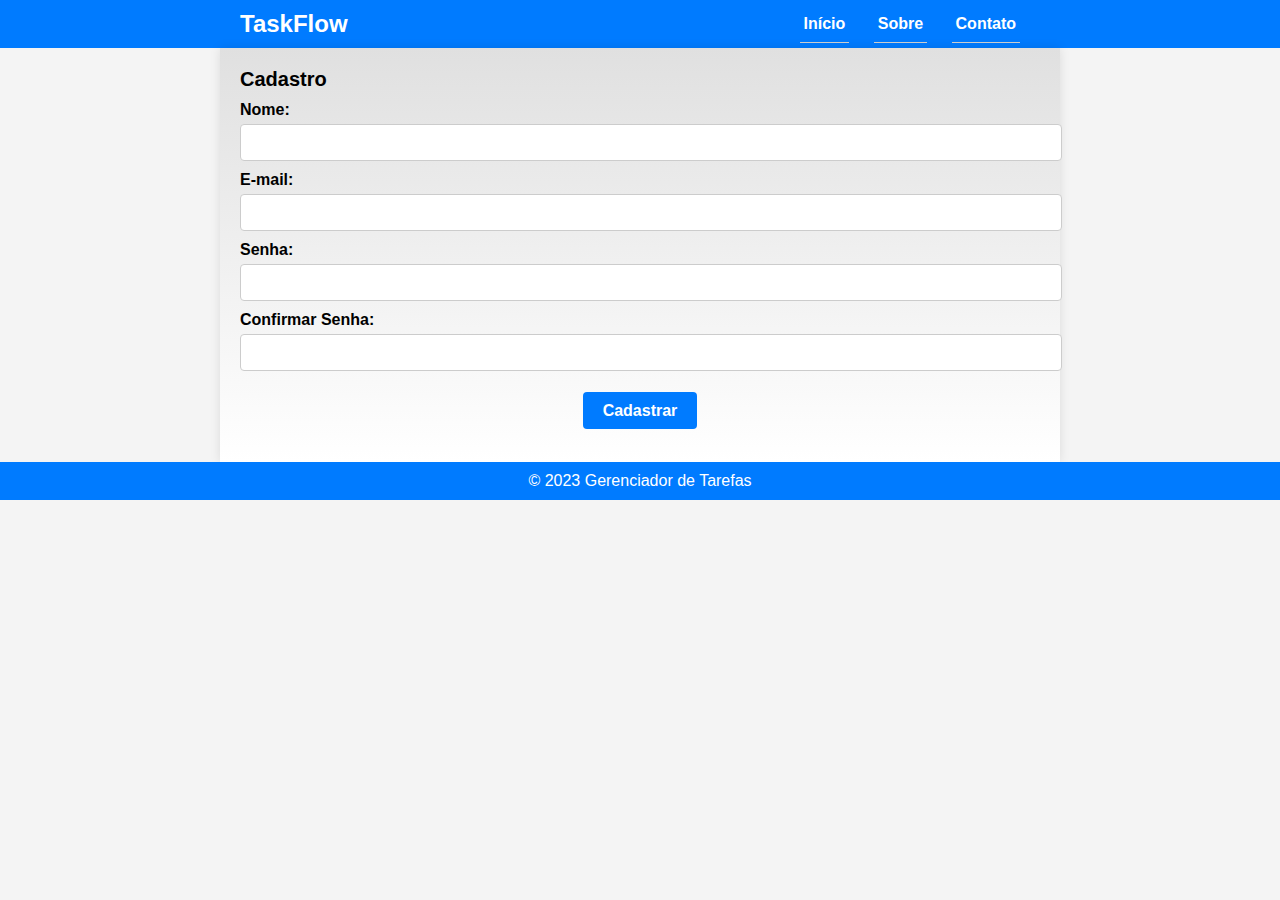
<file: development/GWO.trabalho/html/cadastro.html>
<!DOCTYPE html>
<html lang="en">
<head>
    <meta charset="UTF-8">
    <meta name="viewport" content="width=device-width, initial-scale=1.0">
    <title>TaskFlow</title>
    <link rel="stylesheet" href="/htmls/GWO.trabalho/css/cadastro.css">
</head>
<body>
    <header>
        <nav>
            <h1>TaskFlow</h1>
            <ul>
                <li><a href="entrada.html">Início</a></li>
                <li><a href="sobre.html">Sobre</a></li>
                <li><a href="contato.html">Contato</a></li>
            </ul>
        </nav>
    </header>

    <section class="container">
        <h2>Cadastro</h2>
        <form>
            <label for="email">Nome:</label>
            <input type="email" id="email" name="email" required>

            <label for="email">E-mail:</label>
            <input type="email" id="email" name="email" required>
            
            <label for="senha">Senha:</label>
            <input type="password" id="senha" name="senha" required>
            <label for="senha">Confirmar Senha:</label>
            <input type="password" id="senha" name="senha" required>
            
            <h4><a id="login" href="entrada.html">Cadastrar </a></h4>
            
        </form>
    </section>

    

    <footer>
        <p>&copy; 2023 Gerenciador de Tarefas</p>
    </footer>
</body>
</html>

<script>
    function displayMessage() {
      alert("Faça o login para vizualizar suas tarefas");
    }
  </script>
</file>
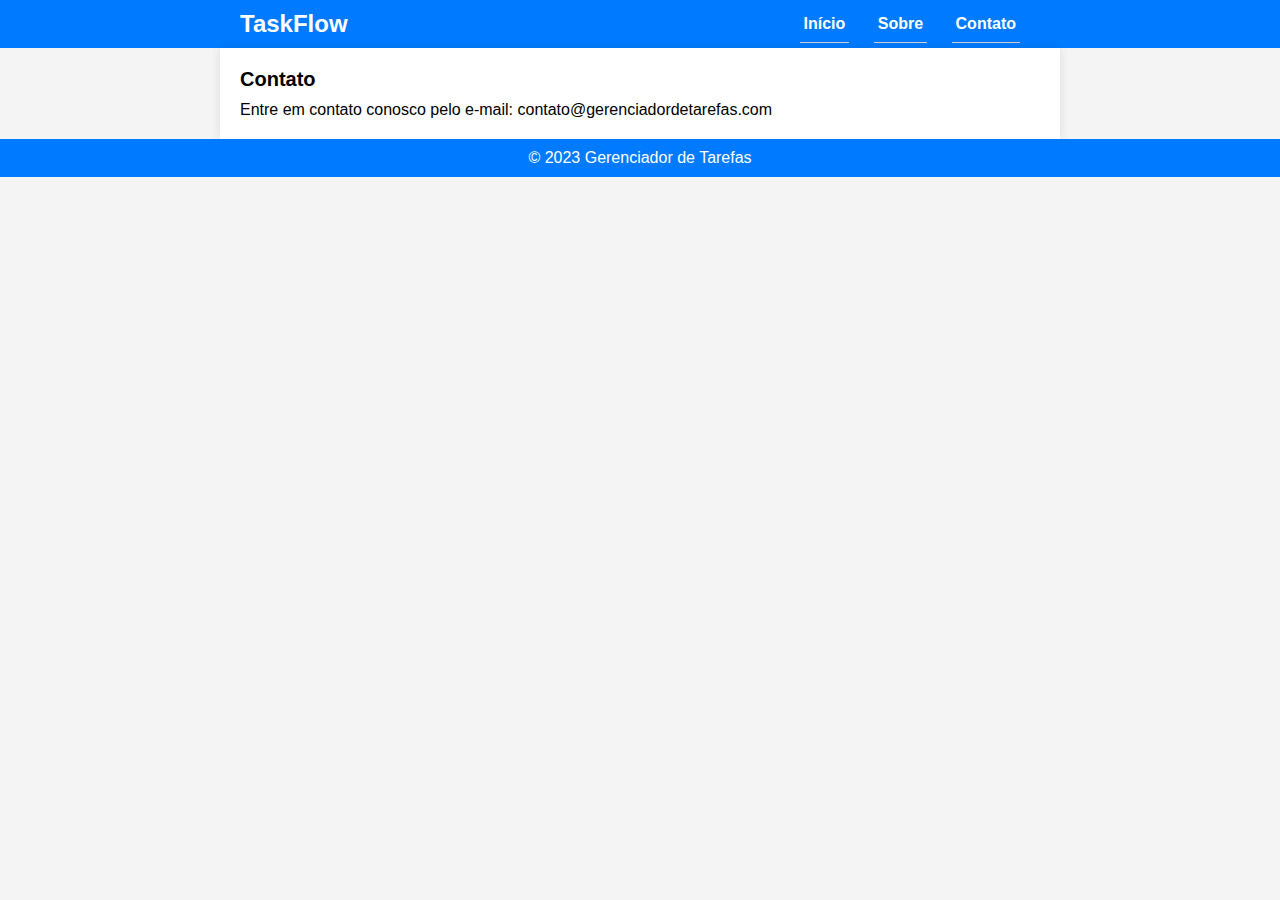
<file: development/GWO.trabalho/html/contato.html>
<!DOCTYPE html>
<html lang="en">
<head>
    <meta charset="UTF-8">
    <meta name="viewport" content="width=device-width, initial-scale=1.0">
    <title>TaskFlow</title>
    <link rel="stylesheet" href="/htmls/GWO.trabalho/css/entrada.css">
</head>
<body>
    <header>
        <nav>
            <h1>TaskFlow</h1>
            <ul>
                <li><a href="entrada.html">Início</a></li>
                <li><a href="sobre.html">Sobre</a></li>
                <li><a href="contato.html">Contato</a></li>
            </ul>
        </nav>
    </header>

    


    <section class="container">
        <h2>Contato</h2>
        <p>Entre em contato conosco pelo e-mail: contato@gerenciadordetarefas.com</p>
    </section>

    <footer>
        <p>&copy; 2023 Gerenciador de Tarefas</p>
    </footer>
</body>
</html>

<script>
    function displayMessage() {
      alert("Faça o login para vizualizar suas tarefas");
    }
  </script>
</file>
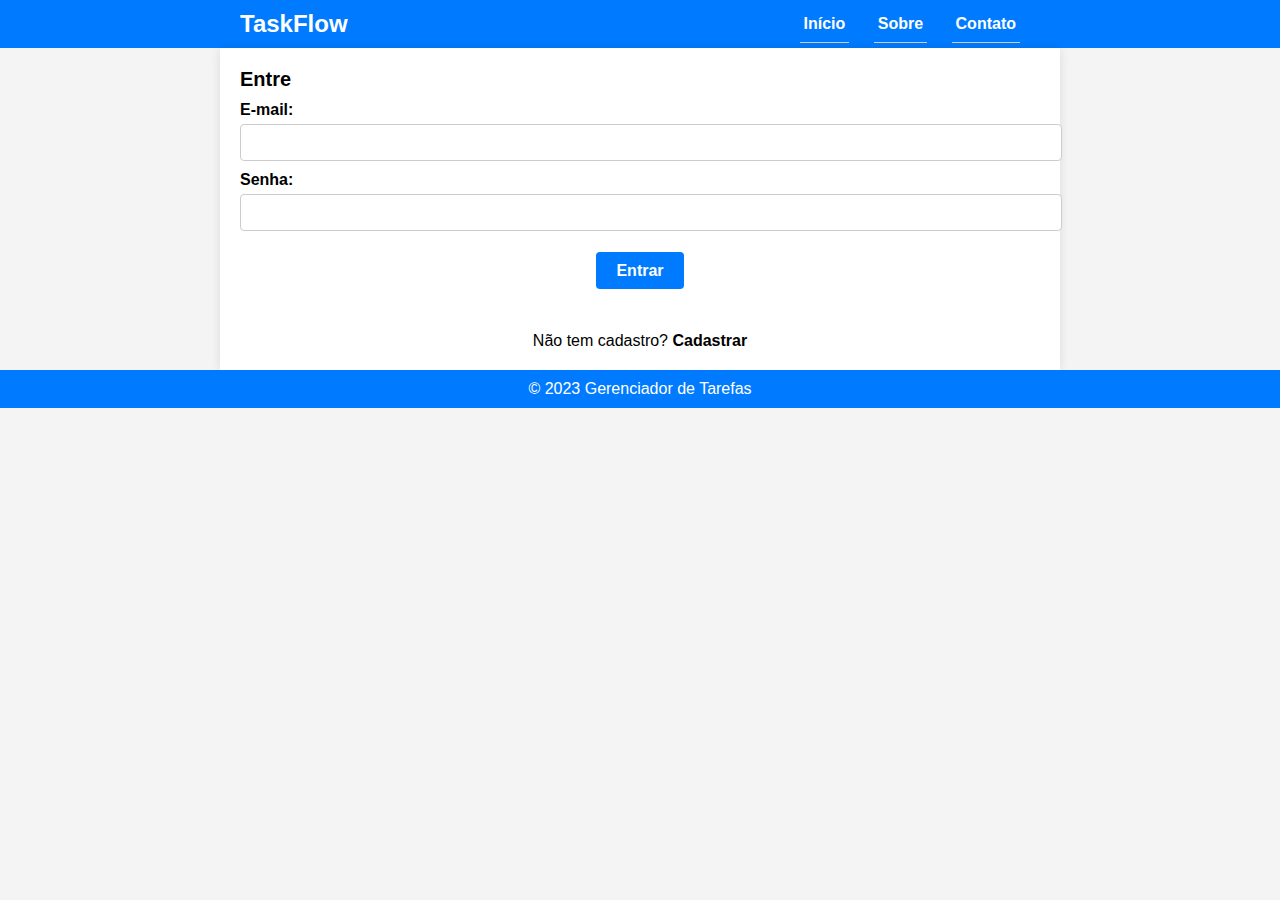
<file: development/GWO.trabalho/html/entrada.html>
<!DOCTYPE html>
<html lang="en">
<head>
    <meta charset="UTF-8">
    <meta name="viewport" content="width=device-width, initial-scale=1.0">
    <title>TaskFlow</title>
    <link rel="stylesheet" href="/htmls/GWO.trabalho/css/entrada.css">
</head>
<body>
    <header>
        <nav>
            <h1>TaskFlow</h1>
            <ul>
                <li><a href="entrada.html">Início</a></li>
                <li><a href="sobre.html">Sobre</a></li>
                <li><a href="contato.html">Contato</a></li>
            </ul>
        </nav>
    </header>

    <section class="container">
        <h2>Entre</h2>
        <form>
            
            <label for="email">E-mail:</label>
            <input type="email" id="email" name="email" required>
            
            <label for="senha">Senha:</label>
            <input type="password" id="senha" name="senha" required>
            
            <ul>
                <h4><a id="login" href="logado.html">Entrar </a></h4>
                <p>Não tem cadastro?  <a type="submit" href="cadastro.html"><b>Cadastrar</b></a></p>
            </ul>

        </form>
    </section>



    <footer>
        <p>&copy; 2023 Gerenciador de Tarefas</p>
    </footer>
</body>
</html>

<script>
    function displayMessage() {
      alert("Faça o login para vizualizar suas tarefas");
    }


        // Obtém o nome da página atual
        var paginaAtual = window.location.href.split('/').pop();

        // Remove a extensão da página, se houver
        paginaAtual = paginaAtual.replace('.html', '');

        // Define a classe 'highlight' para o botão da página atual
        var botaoAtual = document.getElementById(paginaAtual);
        if (botaoAtual) {
            botaoAtual.classList.add('highlight');
        }
    
  </script>
</file>
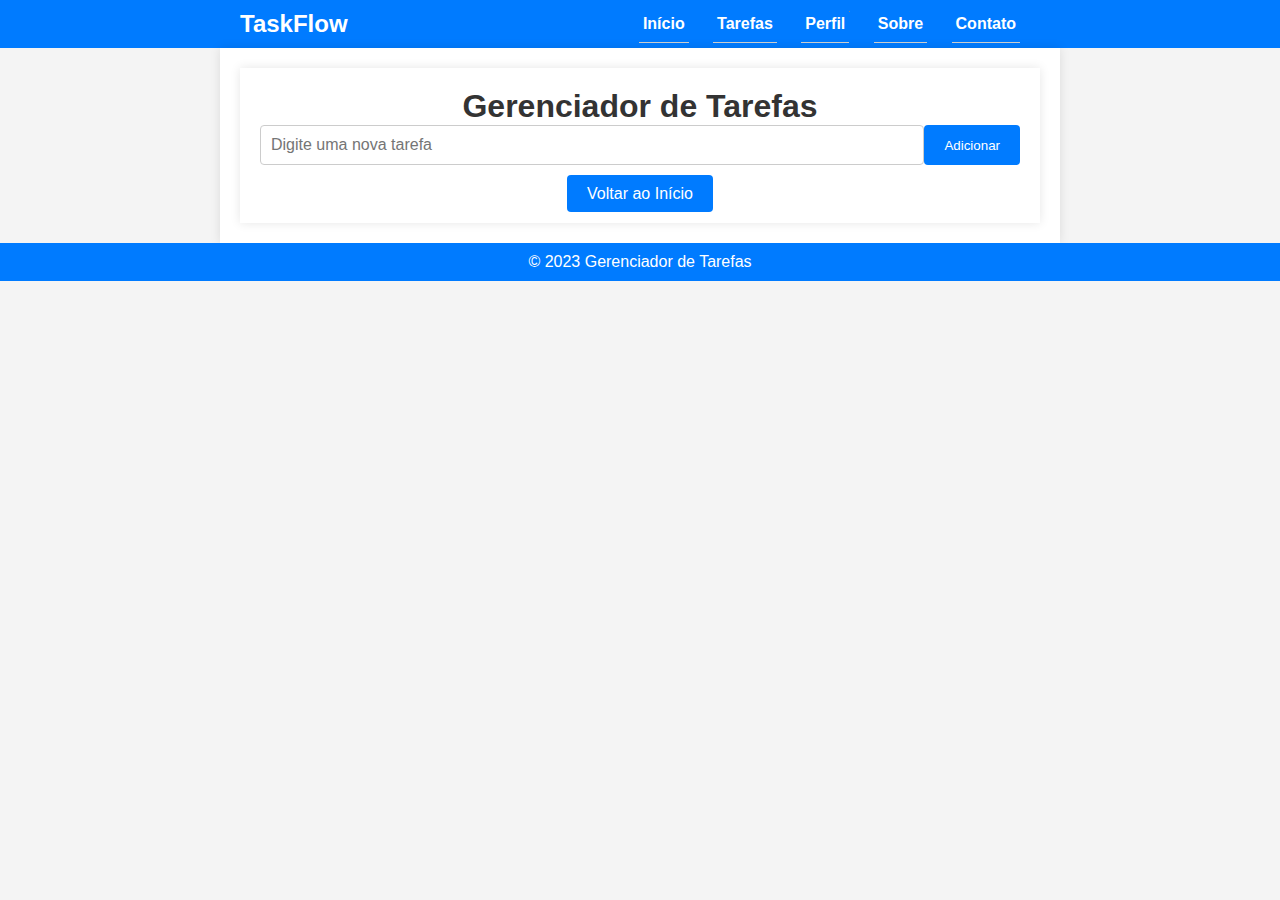
<file: development/GWO.trabalho/html/logado.html>
<!DOCTYPE html>
<html lang="en">
<head>
    <meta charset="UTF-8">
    <meta name="viewport" content="width=device-width, initial-scale=1.0">
    <title>TaskFlow</title>
    <link rel="stylesheet" href="/htmls/GWO.trabalho/css/logado.css">
</head>
<body>
    <header>
        <nav>
            <h1>TaskFlow</h1>
            <ul>
                <li><a href="entrada.html">Início</a></li>
                <li><a href="tarefas.html">Tarefas</a></li>
                <li><a href="usuario.html">Perfil</a></li>
                <li><a href="sobre.html">Sobre</a></li>
                <li><a href="contato.html">Contato</a></li>
            </ul>
        </nav>
    </header>

    <section class="container">
        <div id="demo" class="container">
            <h1>Gerenciador de Tarefas</h1>
            <div class="task-form">
                <input type="text" id="task-input" placeholder="Digite uma nova tarefa">
                <button id="add-task">Adicionar</button>
            </div>
                <div class="return">
                    <a  id="return" href="/htmls/GWO.trabalho/html/entrada.html">Voltar ao Início</a>
                </div>
            <div id="list">
                <ul id="task-list">
                    <!-- Tarefas serão exibidas aqui -->
                </ul>
            </div>
        </div>
    </section>

   

    <footer>
        <p>&copy; 2023 Gerenciador de Tarefas</p>
    </footer>
</body>
</html>

<script src="/htmls/GWO.trabalho/js/logado.js"></script>
</file>
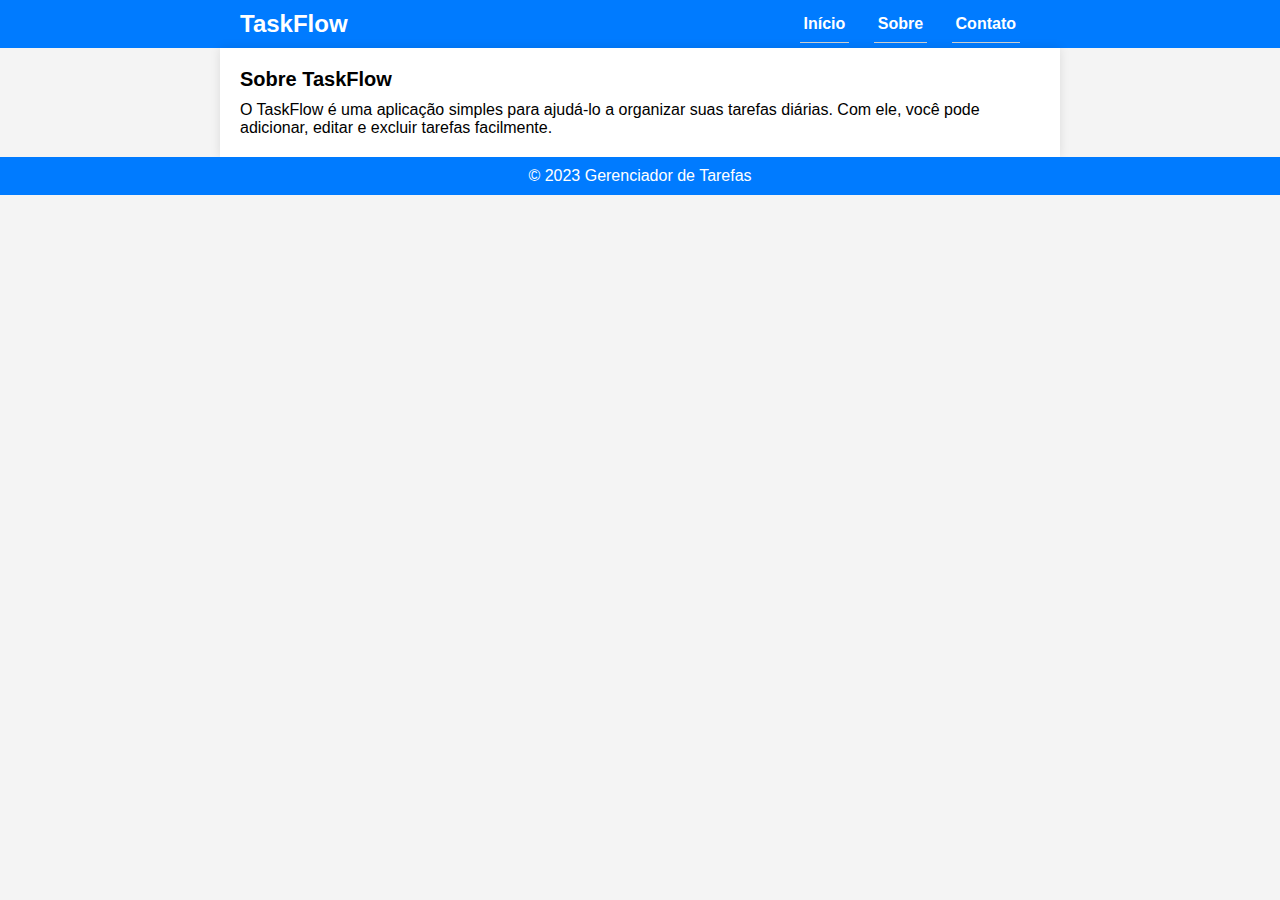
<file: development/GWO.trabalho/html/sobre.html>
<!DOCTYPE html>
<html lang="en">
<head>
    <meta charset="UTF-8">
    <meta name="viewport" content="width=device-width, initial-scale=1.0">
    <title>TaskFlow</title>
    <link rel="stylesheet" href="/htmls/GWO.trabalho/css/sobre.css">
</head>
<body>
    <header>
        <nav>
            <h1>TaskFlow</h1>
            <ul>
                <li><a href="entrada.html">Início</a></li>
                <li><a href="sobre.html">Sobre</a></li>
                <li><a href="contato.html">Contato</a></li>
            </ul>
        </nav>
    </header>

   
    <section class="container">
        <h2>Sobre TaskFlow</h2>
        <p>O TaskFlow é uma aplicação simples para ajudá-lo a organizar suas tarefas diárias. Com ele, você pode adicionar, editar e excluir tarefas facilmente.</p>
    </section>

   

    <footer>
        <p>&copy; 2023 Gerenciador de Tarefas</p>
    </footer>
</body>
</html>

<script>
    function displayMessage() {
      alert("Faça o login para vizualizar suas tarefas");
    }
  </script>
</file>
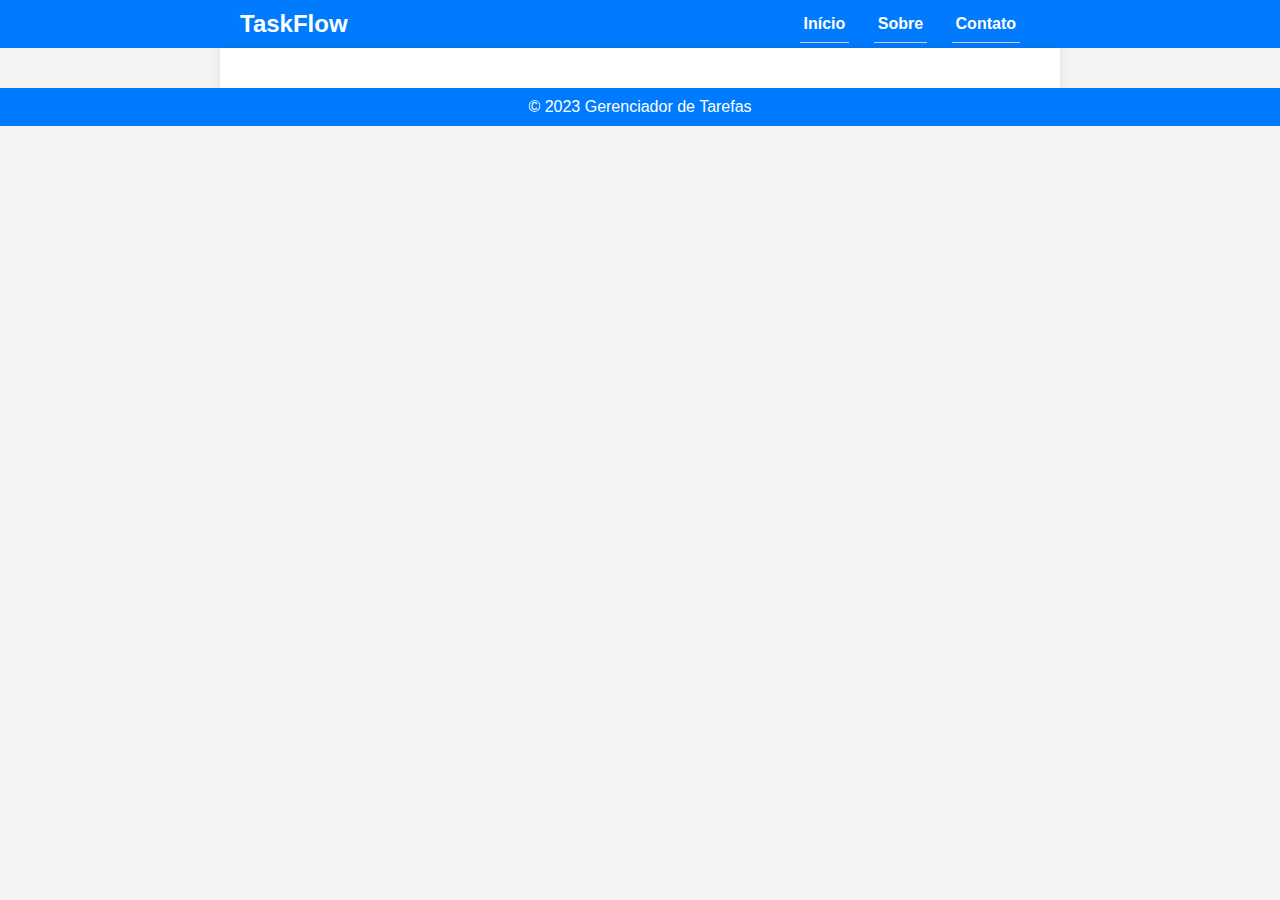
<file: development/GWO.trabalho/html/tarefas.html>
<!DOCTYPE html>
<html lang="en">
<head>
    <meta charset="UTF-8">
    <meta name="viewport" content="width=device-width, initial-scale=1.0">
    <title>TaskFlow</title>
    <link rel="stylesheet" href="/htmls/GWO.trabalho/css/entrada.css">
</head>
<body>
    <header>
        <nav>
            <h1>TaskFlow</h1>
            <ul>
                <li><a href="entrada.html">Início</a></li>
                <li><a href="#">Sobre</a></li>
                <li><a href="#">Contato</a></li>
            </ul>
        </nav>
    </header>

    <section class="container">
        
        

    </section>


    <footer>
        <p>&copy; 2023 Gerenciador de Tarefas</p>
    </footer>
</body>
</html>
</file>
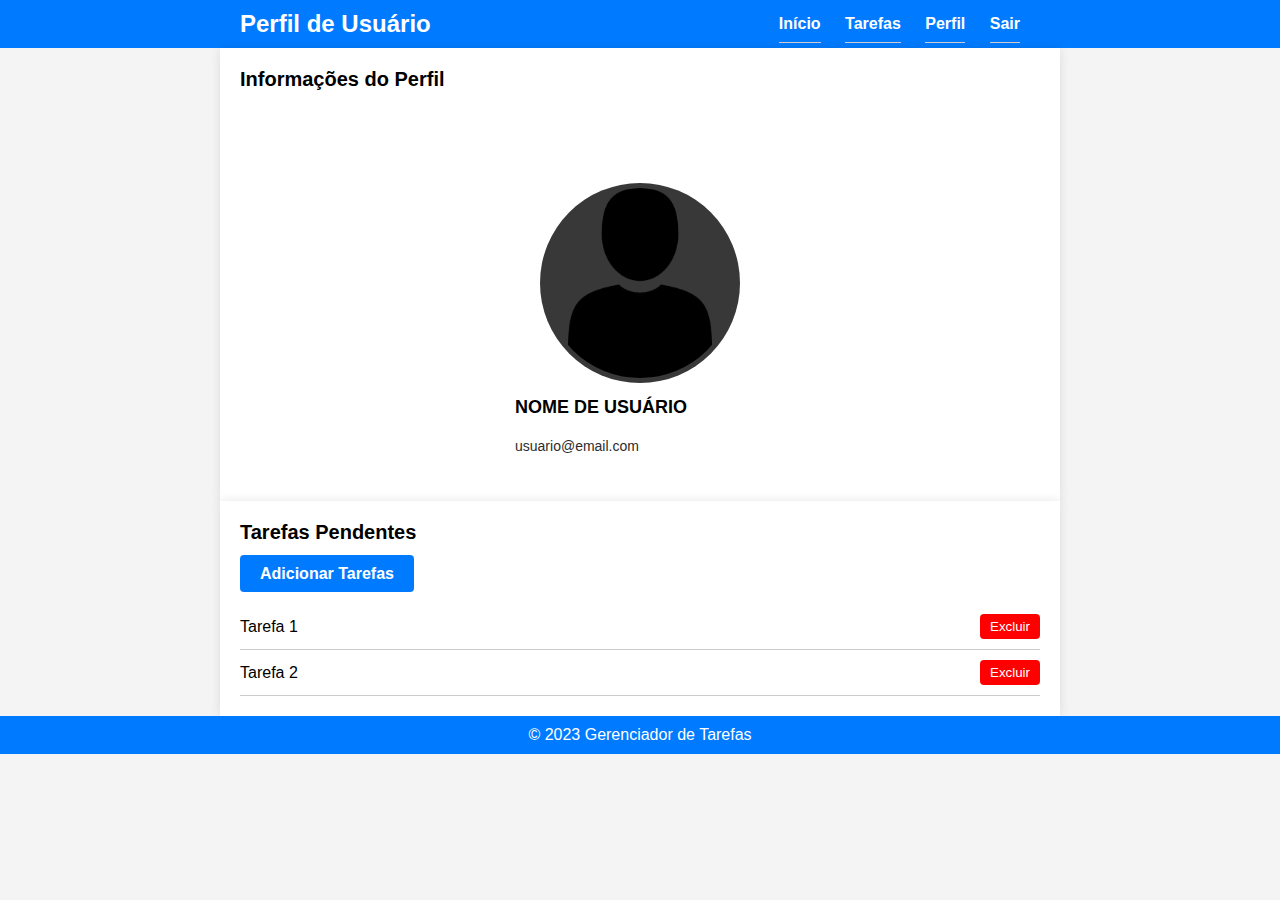
<file: development/GWO.trabalho/html/usuario.html>
<!DOCTYPE html>
<html lang="en">

<head>
    <meta charset="UTF-8">
    <meta name="viewport" content="width=device-width, initial-scale=1.0">
    <title>Perfil de Usuário</title>
    <link rel="stylesheet" href="/htmls/GWO.trabalho/css/usuario.css">
</head>

<body>
    <header>
        <nav>
            <h1>Perfil de Usuário</h1>
            <ul>
                <li><a href="entrada.html">Início</a></li>
                <li><a href="tarefas.html">Tarefas</a></li>
                <li><a href="usuario.html">Perfil</a></li>
                <li><a href="entrada.html">Sair</a></li>
            </ul>
        </nav>
    </header>

    <section class="container">
        <h2>Informações do Perfil</h2>

        <div class="our_team">
            <div class="team_member">
                <div class="member_img">
                    <img class="img-1" src="/htmls/GWO.trabalho/img/user.png" alt="our_team">
                    <div class="social_media">
                        <a href="" class="instagram item"><img src="/htmls/GWO.trabalho/img/edit.png"><i
                                class="fab fa-instagram"></i></a>
                    </div>
                </div>
                <h3>Nome de Usuário</h3>
                <p>usuario@email.com</p>
            </div>
        </div>
    </section>

    <section class="container">
        <h2>Tarefas Pendentes </h2>
        <h4><a href="tarefas.html">Adicionar Tarefas</a></h4>
        <ul>
            <li>
                <span class="task-text">Tarefa 1</span>
                <button class="delete-button">Excluir</button>
            </li>
            <li>
                <span class="task-text">Tarefa 2</span>
                <button class="delete-button">Excluir</button>
            </li>
            <!-- Adicione mais tarefas aqui -->
        </ul>
    </section>

    <footer>
        <p>&copy; 2023 Gerenciador de Tarefas</p>
    </footer>
</body>

</html>
</file>
<file: htmls/GWO.trabalho/css/cadastro.css>
/* Reset CSS para remover margens e preenchimentos padrão */
body, h1, h2, p, ul, li, form {
    margin: 0;
    padding: 0;
}

/* Estilo global da página */
body {
    font-family: Arial, sans-serif;
    background-color: #f4f4f4;
    margin: 0;
    padding: 0;
}

.container {
    max-width: 800px;
    margin: 0 auto;
    padding: 20px;
    background-color: #fff;
    box-shadow: 0 0 10px rgba(0, 0, 0, 0.1);
}

header {
    background-color: #007BFF;
    color: #fff;
    padding: 10px 0;
}

nav {
    display: flex;
    justify-content: space-between;
    align-items: center;
    max-width: 800px;
    margin: 0 auto;
    padding: 0 20px;
}

nav h1 {
    font-size: 24px;
}

nav ul {
    list-style-type: none;
}

nav ul li {
    display: inline;
    margin-right: 20px;
}

nav ul li a {
    text-decoration: none;
    color: #fff;
    font-weight: bold;
}

section {
    margin-bottom: 20px;
    padding: 20px;
    background-image: linear-gradient(#e0e0e0, white);
}


h2 {
    font-size: 20px;
    margin-bottom: 10px;
}

form label {
    display: block;
    margin-bottom: 5px;
    font-weight: bold;
}

form input[type="text"],
form input[type="email"],
form input[type="password"] {
    width: 100%;
    padding: 10px;
    margin-bottom: 10px;
    border: 1px solid #ccc;
    border-radius: 4px;
}

form p{
    padding-top: 30px;  
    text-align: center;  
}

form h4{
    text-align: center;
}

form  h4 a {
    text-decoration: none;
    background-color: #007BFF;
    color: #fff;
    border: none;
    padding: 10px 20px;
    border-radius: 4px;
    cursor: pointer;
}

form h4 a:hover {
    transition: 1s;
    background-color: #003f83;

}

form button:hover {
    background-color: #0056b3;
}

ul {
    list-style-type: none;
}

li {
    display: flex;
    align-items: center;
    padding: 10px 0;
    border-bottom: 1px solid #ccc;
}

nav ul a {
    cursor: pointer;
    --c: no-repeat linear-gradient(#7f8283 0 0);
    background: 
      var(--c)  calc(-101% + var(--p,0%)) 100%,
      var(--c)  calc( 201% - var(--p,0%)) 0;
    background-size: 50.1% var(--p,.08em);
    padding: 4px;
    transition: .3s var(--t,0s), background-position .3s calc(.3s - var(--t,0s));
  }
  nav ul a:hover {
    --p: 101%;
    --t: 0.3s;
    color: #e6e5e5;
  }

.task-text {
    flex: 1;
}


footer {
    text-align: center;
    background-color: #007BFF;
    color: #fff;
    padding: 10px 0;
}
</file>
<file: htmls/GWO.trabalho/css/entrada.css>
/* Reset CSS para remover margens e preenchimentos padrão */
body,
h1,
h2,
p,
ul,
li,
form {
    margin: 0;
    padding: 0;
}

/* Estilo global da página */
body {
    font-family: Arial, sans-serif;
    background-color: #f4f4f4;
    margin: 0;
    padding: 0;
}

.container {
    max-width: 800px;
    margin: 0 auto;
    padding: 20px;
    background-color: #fff;
    box-shadow: 0 0 10px rgba(0, 0, 0, 0.1);
}

header {
    background-color: #007BFF;
    color: #fff;
    padding: 10px 0;
}

nav {
    display: flex;
    justify-content: space-between;
    align-items: center;
    max-width: 800px;
    margin: 0 auto;
    padding: 0 20px;
}

nav h1 {
    font-size: 24px;
}

nav ul {
    list-style-type: none;
}

nav ul li {
    display: inline;
    margin-right: 20px;
}

nav ul li a {
    text-decoration: none;
    color: #fff;
    font-weight: bold;
}

section {
    margin-bottom: 20px;
    padding: 20px;
}

section:hover {
    background-image: linear-gradient(#e0e0e0, white);
    transition: 2s;
}

h2 {
    font-size: 20px;
    margin-bottom: 10px;
}

form label {
    display: block;
    margin-bottom: 5px;
    font-weight: bold;
}

form input[type="text"],
form input[type="email"],
form input[type="password"] {
    width: 100%;
    padding: 10px;
    margin-bottom: 10px;
    border: 1px solid #ccc;
    border-radius: 4px;
}

form p {
    padding-top: 30px;
}

form ul {
    text-align: center;
}

form ul p a {
    text-decoration: none;
    color: black;
}

form ul p a {
    background:
        linear-gradient(#7f8283 0 0) no-repeat calc(200% - var(--p, 0%)) 100% / 200% var(--p, .08em);
    transition: .3s var(--t, 0s), background-position .3s calc(.3s - var(--t, 0s));
}

form ul p a:hover{
    --p: 100%;
    --t: .3s;
    color: #272727;
}





form ul h4 a {
    text-decoration: none;
    background-color: #007BFF;
    color: #fff;
    border: none;
    padding: 10px 20px;
    border-radius: 4px;
    cursor: pointer;
}

form ul h4 a:hover {
    transition: 1s;
    background-color: #003f83;

}

form button {
    background-color: #007BFF;
    color: #fff;
    border: none;
    padding: 10px 20px;
    border-radius: 4px;
    cursor: pointer;

}

form button:hover {
    background-color: #0056b3;
}

ul {
    list-style-type: none;
}

li {
    display: flex;
    align-items: center;
    padding: 10px 0;
    border-bottom: 1px solid #ccc;
}

nav ul a {
    cursor: pointer;
    --c: no-repeat linear-gradient(#7f8283 0 0);
    background:
        var(--c) calc(-101% + var(--p, 0%)) 100%,
        var(--c) calc(201% - var(--p, 0%)) 0;
    background-size: 50.1% var(--p, .08em);
    padding: 4px;
    transition: .3s var(--t, 0s), background-position .3s calc(.3s - var(--t, 0s));
}

nav ul a:hover {
    --p: 101%;
    --t: 0.3s;
    color: #e6e5e5;
}

.task-text {
    flex: 1;
}


footer {
    text-align: center;
    background-color: #007BFF;
    color: #fff;
    padding: 10px 0;
}
</file>
<file: htmls/GWO.trabalho/css/logado.css>
/* Reset CSS para remover margens e preenchimentos padrão */
body,
h1,
h2,
p,
ul,
li,
form {
    margin: 0;
    padding: 0;
}

/* Estilo global da página */
body {
    font-family: Arial, sans-serif;
    background-color: #f4f4f4;
    margin: 0;
    padding: 0;
}

.container {
    max-width: 800px;
    margin: 0 auto;
    padding: 20px;
    background-color: #fff;
    box-shadow: 0 0 10px rgba(0, 0, 0, 0.1);
}

header {
    background-color: #007BFF;
    color: #fff;
    padding: 10px 0;
}

nav {
    display: flex;
    justify-content: space-between;
    align-items: center;
    max-width: 800px;
    margin: 0 auto;
    padding: 0 20px;
}

nav h1 {
    color: white;
    font-size: 24px;
}

nav ul {
    list-style-type: none;
}

nav ul li {
    display: inline;
    margin-right: 20px;
}

nav ul li a {
    text-decoration: none;
    color: #fff;
    font-weight: bold;
}

section {
    margin-bottom: 20px;
    padding: 20px;
}

section:hover {
    background-image: linear-gradient(#e0e0e0, white);
    transition: 2s;
}

h2 {
    font-size: 20px;
    margin-bottom: 10px;
}

form label {
    display: block;
    margin-bottom: 5px;
    font-weight: bold;
}

form input[type="text"],
form input[type="email"],
form input[type="password"] {
    width: 100%;
    padding: 10px;
    margin-bottom: 10px;
    border: 1px solid #ccc;
    border-radius: 4px;
}

form p {
    padding-top: 30px;
}

form ul {
    text-align: center;
}

form ul p a {
    text-decoration: none;
    color: black;
}

form ul p a {
    background:
        linear-gradient(#7f8283 0 0) no-repeat calc(200% - var(--p, 0%)) 100% / 200% var(--p, .08em);
    transition: .3s var(--t, 0s), background-position .3s calc(.3s - var(--t, 0s));
}

form ul p a:hover{
    --p: 100%;
    --t: .3s;
    color: #272727;
}





form ul h4 a {
    text-decoration: none;
    background-color: #007BFF;
    color: #fff;
    border: none;
    padding: 10px 20px;
    border-radius: 4px;
    cursor: pointer;
}

form ul h4 a:hover {
    transition: 1s;
    background-color: #003f83;

}

form button {
    background-color: #007BFF;
    color: #fff;
    border: none;
    padding: 10px 20px;
    border-radius: 4px;
    cursor: pointer;

}

form button:hover {
    background-color: #0056b3;
}

ul {
    list-style-type: none;
}

li {
    display: flex;
    align-items: center;
    padding: 10px 0;
    border-bottom: 1px solid #ccc;
}

nav ul a {
    cursor: pointer;
    --c: no-repeat linear-gradient(#7f8283 0 0);
    background:
        var(--c) calc(-101% + var(--p, 0%)) 100%,
        var(--c) calc(201% - var(--p, 0%)) 0;
    background-size: 50.1% var(--p, .08em);
    padding: 4px;
    transition: .3s var(--t, 0s), background-position .3s calc(.3s - var(--t, 0s));
}

nav ul a:hover {
    --p: 101%;
    --t: 0.3s;
    color: #e6e5e5;
}

.task-text {
    flex: 1;
}


footer {
    text-align: center;
    background-color: #007BFF;
    color: #fff;
    padding: 10px 0;
}

body {
    font-family: Arial, sans-serif;
    background-color: #f4f4f4;
    margin: 0;
    padding: 0;
}

.container {
    max-width: 800px;
    margin: 0 auto;
    padding: 20px;
    background-color: #fff;
    box-shadow: 0 0 10px rgba(0, 0, 0, 0.1);
}

h1 {
    text-align: center;
    color: #333;
}

.return{
    text-align: center;
}
#return{

    text-decoration: none;
    background-color: #007BFF;
    color: #fff;
    border: none;
    padding: 10px 20px;
    border-radius: 4px;
    cursor: pointer;
}

#return:hover{
    background-color: #0056b3;
}

.task-form {
    display: flex;
    margin-bottom: 20px;
}

#task-input {
    flex: 1;
    padding: 10px;
    border: 1px solid #ccc;
    border-radius: 4px;
    font-size: 16px;
}

#add-task {
    background-color: #007BFF;
    color: #fff;
    border: none;
    padding: 10px 20px;
    border-radius: 4px;
    cursor: pointer;
}

#add-task:hover {
    background-color: #0056b3;
}

ul {
    list-style-type: none;
    padding: 0;
}

li {
    display: flex;
    align-items: center;
    padding: 10px 0;
    border-bottom: 1px solid #ccc;
}

.task-text {
    flex: 1;
}

.delete-button {
    background-color: #ff0000;
    color: #fff;
    border: none;
    padding: 5px 10px;
    border-radius: 4px;
    cursor: pointer;
}

.delete-button:hover {
    background-color: #cc0000;
}
</file>
<file: htmls/GWO.trabalho/css/sobre.css>
/* Reset CSS para remover margens e preenchimentos padrão */
body,
h1,
h2,
p,
ul,
li,
form {
    margin: 0;
    padding: 0;
}

/* Estilo global da página */
body {
    font-family: Arial, sans-serif;
    background-color: #f4f4f4;
    margin: 0;
    padding: 0;
}

.container {
    max-width: 800px;
    margin: 0 auto;
    padding: 20px;
    background-color: #fff;
    box-shadow: 0 0 10px rgba(0, 0, 0, 0.1);
}

header {
    background-color: #007BFF;
    color: #fff;
    padding: 10px 0;
}

nav {
    display: flex;
    justify-content: space-between;
    align-items: center;
    max-width: 800px;
    margin: 0 auto;
    padding: 0 20px;
}

nav h1 {
    font-size: 24px;
}

nav ul {
    list-style-type: none;
}

nav ul li {
    display: inline;
    margin-right: 20px;
}

nav ul li a {
    text-decoration: none;
    color: #fff;
    font-weight: bold;
}

section {
    margin-bottom: 20px;
    padding: 20px;
}

section:hover {
    background-image: linear-gradient(#e0e0e0, white);
    transition: 2s;
}

h2 {
    font-size: 20px;
    margin-bottom: 10px;
}

form label {
    display: block;
    margin-bottom: 5px;
    font-weight: bold;
}

form input[type="text"],
form input[type="email"],
form input[type="password"] {
    width: 100%;
    padding: 10px;
    margin-bottom: 10px;
    border: 1px solid #ccc;
    border-radius: 4px;
}

form p {
    padding-top: 30px;
}

form ul {
    text-align: center;
}

form ul p a {
    text-decoration: none;
    color: black;
}

form ul p a {
    background:
        linear-gradient(#7f8283 0 0) no-repeat calc(200% - var(--p, 0%)) 100% / 200% var(--p, .08em);
    transition: .3s var(--t, 0s), background-position .3s calc(.3s - var(--t, 0s));
}

form ul p a:hover{
    --p: 100%;
    --t: .3s;
    color: #272727;
}





form ul h4 a {
    text-decoration: none;
    background-color: #007BFF;
    color: #fff;
    border: none;
    padding: 10px 20px;
    border-radius: 4px;
    cursor: pointer;
}

form ul h4 a:hover {
    transition: 1s;
    background-color: #003f83;

}

form button {
    background-color: #007BFF;
    color: #fff;
    border: none;
    padding: 10px 20px;
    border-radius: 4px;
    cursor: pointer;

}

form button:hover {
    background-color: #0056b3;
}

ul {
    list-style-type: none;
}

li {
    display: flex;
    align-items: center;
    padding: 10px 0;
    border-bottom: 1px solid #ccc;
}

nav ul a {
    cursor: pointer;
    --c: no-repeat linear-gradient(#7f8283 0 0);
    background:
        var(--c) calc(-101% + var(--p, 0%)) 100%,
        var(--c) calc(201% - var(--p, 0%)) 0;
    background-size: 50.1% var(--p, .08em);
    padding: 4px;
    transition: .3s var(--t, 0s), background-position .3s calc(.3s - var(--t, 0s));
}

nav ul a:hover {
    --p: 101%;
    --t: 0.3s;
    color: #e6e5e5;
}

.task-text {
    flex: 1;
}


footer {
    text-align: center;
    background-color: #007BFF;
    color: #fff;
    padding: 10px 0;
}
</file>
<file: htmls/GWO.trabalho/css/usuario.css>
/* Reset CSS para remover margens e preenchimentos padrão */
body, h1, h2, h3, p, ul, li, form, img {
    margin: 0;
    padding: 0;
}

/* Estilo global da página */
body {
    font-family: Arial, sans-serif;
    background-color: #f4f4f4;
    margin: 0;
    padding: 0;
}

.container {
    max-width: 800px;
    margin: 0 auto;
    padding: 20px;
    background-color: #fff;
    box-shadow: 0 0 10px rgba(0, 0, 0, 0.1);
}

header {
    background-color: #007BFF;
    color: #fff;
    padding: 10px 0;
}

nav {
    display: flex;
    justify-content: space-between;
    align-items: center;
    max-width: 800px;
    margin: 0 auto;
    padding: 0 20px;
}

nav h1 {
    font-size: 24px;
}

nav ul {
    list-style-type: none;
}

nav ul li {
    display: inline;
    margin-right: 20px;
}

nav ul li a {
    text-decoration: none;
    color: #fff;
    font-weight: bold;
}

section {
    margin-bottom: 20px;
    padding: 20px;
}

h2{
    font-size: 20px;
    margin-bottom: 10px;
}

 h4 a {
    text-decoration: none;
    background-color: #007BFF;
    color: #fff;
    border: none;
    padding: 10px 20px;
    border-radius: 4px;
    cursor: pointer;
}

 h4 a:hover {
    transition: 1s;
    background-color: #003f83;

}

.user-profile {
    display: flex;
    align-items: center;
    margin-bottom: 20px;
}

.user-profile img {
    width: 100px;
    height: 100px;
    border-radius: 50%;
    margin-right: 20px;
}

.user-details h3 {
    font-size: 24px;
}

.user-details p {
    font-size: 16px;
    color: #555;
}

ul {
    list-style-type: none;
}

li {
    display: flex;
    align-items: center;
    padding: 10px 0;
    border-bottom: 1px solid #ccc;
}

.task-text {
    flex: 1;
}

.delete-button {
    background-color: #ff0000;
    color: #fff;
    border: none;
    padding: 5px 10px;
    border-radius: 4px;
    cursor: pointer;
}

.delete-button:hover {
    background-color: #cc0000;
}

footer {
    text-align: center;
    background-color: #007BFF;
    color: #fff;
    padding: 10px 0;
}

.our_team{
    padding-top: 1.5cm;
    width: auto;
    display: flex;
    justify-content: center;
    flex-wrap: wrap;
  }
  
  .our_team .team_member{
    width: 250px;
    margin: 5px;
    background: none;
    padding: 20px 10px;
  }

  [class*="img-"] {
    border-radius: 50%;
}
  
  .our_team .team_member .member_img{
    background: rgb(56, 56, 56);  
    max-width: 190px;
    width: 100%;
    height: 190px;
    margin: 0 auto;
    border-radius: 50%;
    padding: 5px;
    position: relative;
    cursor: pointer;
  }
  
  .our_team .team_member .member_img img{
    width: 100%;
    height: 100%;
  }
  
  .our_team .team_member h3{
    text-transform: uppercase;
    color: black;
    font-family: Arial, sans-serif;
    font-size: 18px;
    line-height: 18px;  
    margin: 15px 0 0px;
  }
  
  
  .our_team .team_member p{
    margin-top: 20px;
    font-size: 14px;
    line-height: 20px;
    color: rgb(44, 44, 44);
    font-family: Arial, sans-serif;
  }
  
  .our_team .team_member .member_img .social_media{
    position: absolute;
    top: 5px;
    left: 5px;
    background: rgba(0,0,0,0.65);
    width: 95%;
    height: 95%;
    border-radius: 50%;
    display: flex;
    justify-content: center;
    align-items: center;
    transform: scale(0);
     transition: all 0.5s ease;
  }
  
  .our_team .team_member .member_img .social_media .item{
    margin: 0 10px;
  }
  
  .our_team .team_member .member_img .social_media .fab{
    color: #8c7ae6;
    font-size: 20px;
  }
  
  .our_team .team_member .member_img:hover .social_media{
    transform: scale(1);
  }
</file>
